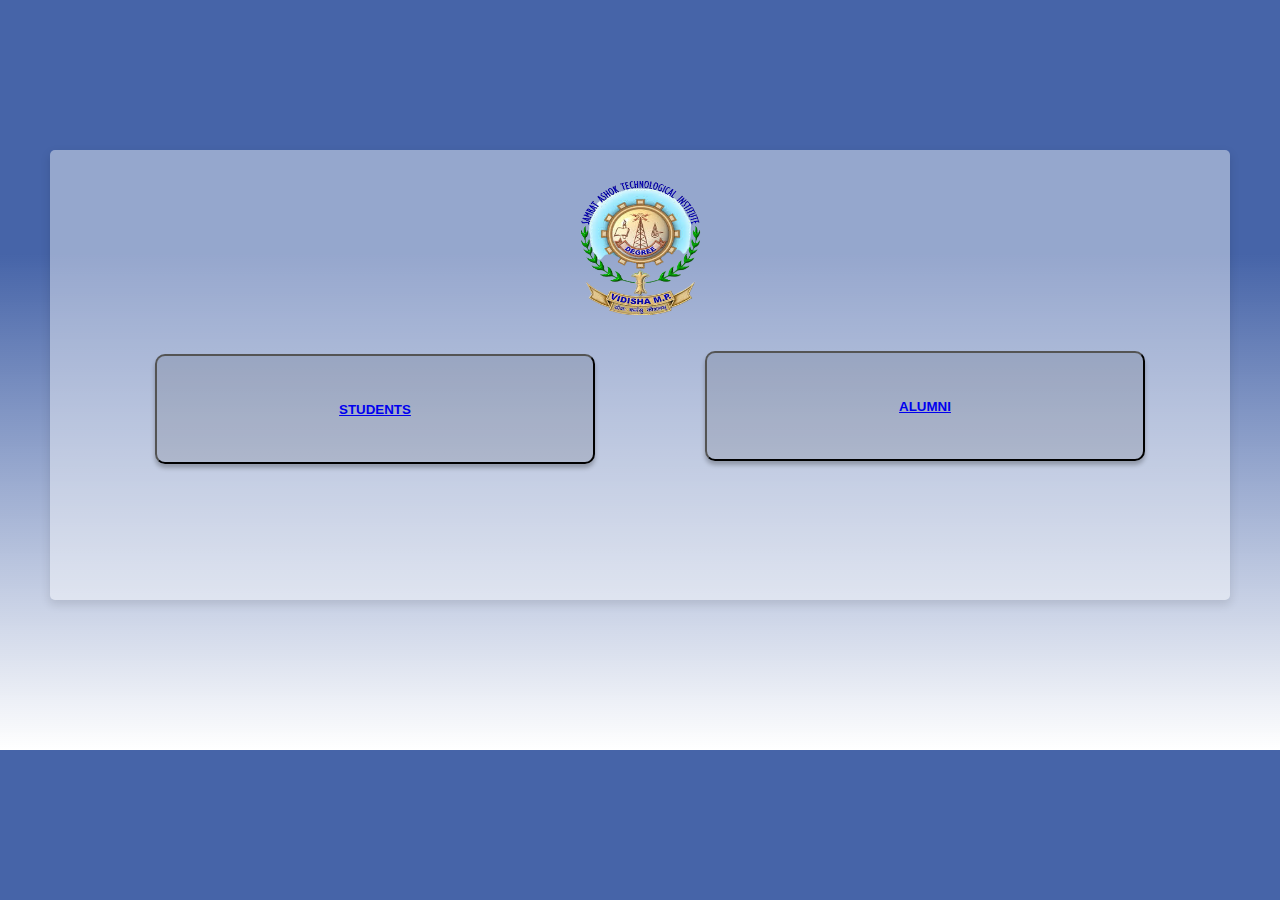
<file: index.html>
<!DOCTYPE html>
<!-- Created By CodingLab - www.codinglabweb.com -->
<html lang="en" dir="ltr">
  <head>
    <meta charset="utf-8">
    <meta name="viewport" content="width=device-width, initial-scale=1.0">
    <link rel="stylesheet" href="style.css">
    <link rel="stylesheet" href="https://cdnjs.cloudflare.com/ajax/libs/font-awesome/5.15.2/css/all.min.css"/>
    <title>Title for Tuffle session</title>
  </head>
  <body>
    <div class="container">
      <div class="wrapper">
        <div class="title"><img src="logo.png" alt="" srcset=""></div>
        <form action="#" class="down">
          <div class="row">
            <button id="butn" class="stud"><a href="http://127.0.0.1:5500/login.html">STUDENTS</a></button>
        </div>
        <div class="row">
          <button id="butn" class="alum"><a href="http://127.0.0.1:5500/login.html">ALUMNI</a></button>
        </div>
        </form>
      </div>
    </div>

  </body>
</html>
</file>
<file: style.css>
/* background: url(logo.png@import url('https://fonts.googleapis.com/css2?family=Poppins:wght@200;300;400;500;600;700&display=swap'); */
*{
  margin: 0;
  padding: 0;
  box-sizing: border-box;
  font-family: 'Poppins',sans-serif;
}
body{
  background: #2b54d8;
  overflow: hidden;
}
::selection{
  background: rgba(26,188,156,0.3);
}
.container{
  max-width: 440px;
  padding: 0 20px;
  margin: 170px auto;
}
.wrapper{
  width: 100%;
  background: #fff;
  border-radius: 5px;
  box-shadow: 0px 4px 10px 1px rgba(0,0,0,0.1);
}
.wrapper .title{
  height: 90px;
  background: #16a085;
  border-radius: 5px 5px 0 0;
  color: #fff;
  font-size: 30px;
  font-weight: 600;
  display: flex;
  align-items: center;
  justify-content: center;
}
.wrapper .title img{
    width: 125px;
height: 170px;
padding-top: 30px;
margin-bottom: 5px;
}
.wrapper form{
  padding: 30px 25px 25px 25px;
}
.wrapper form .row{
  height: 45px;
  margin-bottom: 15px;
  position: relative;
}
.wrapper form .row input{
  height: 100%;
  width: 100%;
  outline: none;
  padding-left: 60px;
  border-radius: 5px;
  border: 1px solid lightgrey;
  font-size: 16px;
  transition: all 0.3s ease;
}
form .row input:focus{
  border-color: #16a085;
  box-shadow: inset 0px 0px 2px 2px rgba(26,188,156,0.25);
}
form .row input::placeholder{
  color: #999;
}
.wrapper form .row i{
  position: absolute;
  width: 47px;
  height: 100%;
  color: #fff;
  font-size: 18px;
  background: #16a085;
  border: 1px solid #16a085;
  border-radius: 5px 0 0 5px;
  display: flex;
  align-items: center;
  justify-content: center;
}
.wrapper form .pass{
  margin: -8px 0 20px 0;
}
.wrapper form .pass a{
  color: #16a085;
  font-size: 17px;
  text-decoration: none;
}
.wrapper form .pass a:hover{
  text-decoration: underline;
}
.wrapper form .button input{
  color: #fff;
  font-size: 20px;
  font-weight: 500;
  padding-left: 0px;
  background: #16a085;
  border: 1px solid #16a085;
  cursor: pointer;
}
#butn{
  text-decoration: none;
}
form .button input:hover{
  background: #12876f;
}
.wrapper form .signup-link{
  text-align: center;
  margin-top: 20px;
  font-size: 17px;
}
.wrapper form .signup-link a{
  color: #16a085;
  text-decoration: none;
}
form .signup-link a:hover{
  text-decoration: underline;
}
@import url('https://fonts.googleapis.com/css2?family=Poppins:wght@200;300;400;500;600;700&display=swap');
*{
  margin: 0;
  padding: 0;
  box-sizing: border-box;
  font-family: 'Poppins',sans-serif;
}
body{
  background:  linear-gradient(180deg, #4664A8 33.85%, rgba(175, 207, 245, 0) 100%);
  overflow: hidden;
}
::selection{
  background: rgba(26,188,156,0.3);
}
.container{
  max-width: 1300px;
  padding: 30px 50px;
  margin: 120px auto;
}
button{
    position: absolute;
left: 6.31%;
right: 9.45%;
top: 13.41%;
bottom: 16.54%;
}
.wrapper{
  width: 100%;
  height: 450px;
  background: rgba(255, 255, 255, 0.432);
  border-radius: 5px;
  box-shadow: 0px 4px 10px 1px rgba(0,0,0,0.1);
}
.wrapper .title{
  height: 170px;
  background: rgba(255, 255, 255, 0.007);
  border-radius: 5px 5px 0 0;
  color: #fff;
  font-size: 30px;
  font-weight: 600;
  display: flex;
  align-items: center;
  justify-content: center;
}
.wrapper form{
  padding: 30px 25px 25px 25px;
}
.wrapper form .row{
  height: 45px;
  margin-bottom: 15px;
  position: relative;
}
.wrapper form .row input{
  height: 100%;
  width: 100%;
  outline: none;
  padding-left: 60px;
  border-radius: 5px;
  border: 1px solid lightgrey;
  font-size: 16px;
  transition: all 0.3s ease;
}
form .row input:focus{
  border-color: #16a085;
  box-shadow: inset 0px 0px 2px 2px rgba(26,188,156,0.25);
}
form .row input::placeholder{
  color: #999;
}
.wrapper form .row i{
  position: absolute;
  width: 47px;
  height: 100%;
  color: #fff;
  font-size: 18px;
  background: #16a085;
  border: 1px solid #16a085;
  border-radius: 5px 0 0 5px;
  display: flex;
  align-items: center;
  justify-content: center;
}
.wrapper form .pass{
  margin: -8px 0 2 -z-50px 0;
}
.wrapper form .pass a{
  color: #16a085;
  font-size: 17px;
  text-decoration: none;
}
.wrapper form .pass a:hover{
  text-decoration: underline;
}
.wrapper form .button input{
  color: #fff;
  font-size: 20px;
  font-weight: 500;
  padding-left: 0px;
  background: #16a085;
  border: 1px solid #16a085;
  cursor: pointer;
}
.stud{
    position: absolute;
width: 440px;
height: 110px;
left: 80px;
top: 4px;
cursor: pointer;
font-weight: bold;

background: rgba(0, 0, 0, 0.1);
box-shadow: 0px 4px 4px rgba(0, 0, 0, 0.25);
border-radius: 10px;
}
.alum{
    position: absolute;
    width: 440px;
    height: 110px;
    left: 630px;
    top: 1px;
    cursor: pointer;
    font-weight: bold;
    

background: rgba(0, 0, 0, 0.1);
box-shadow: 0px 4px 4px rgba(0, 0, 0, 0.25);
border-radius: 10px;
}
.down{
    display:inline-flex
}
form .button input:hover{
  background: #12876f;
}
.wrapper form .signup-link{
  text-align: center;
  margin-top: 20px;
  font-size: 17px;
}
.wrapper form .signup-link a{
  color: #16a085;
  text-decoration: none;
}
form .signup-link a:hover{
  text-decoration: underline;
}
</file>
